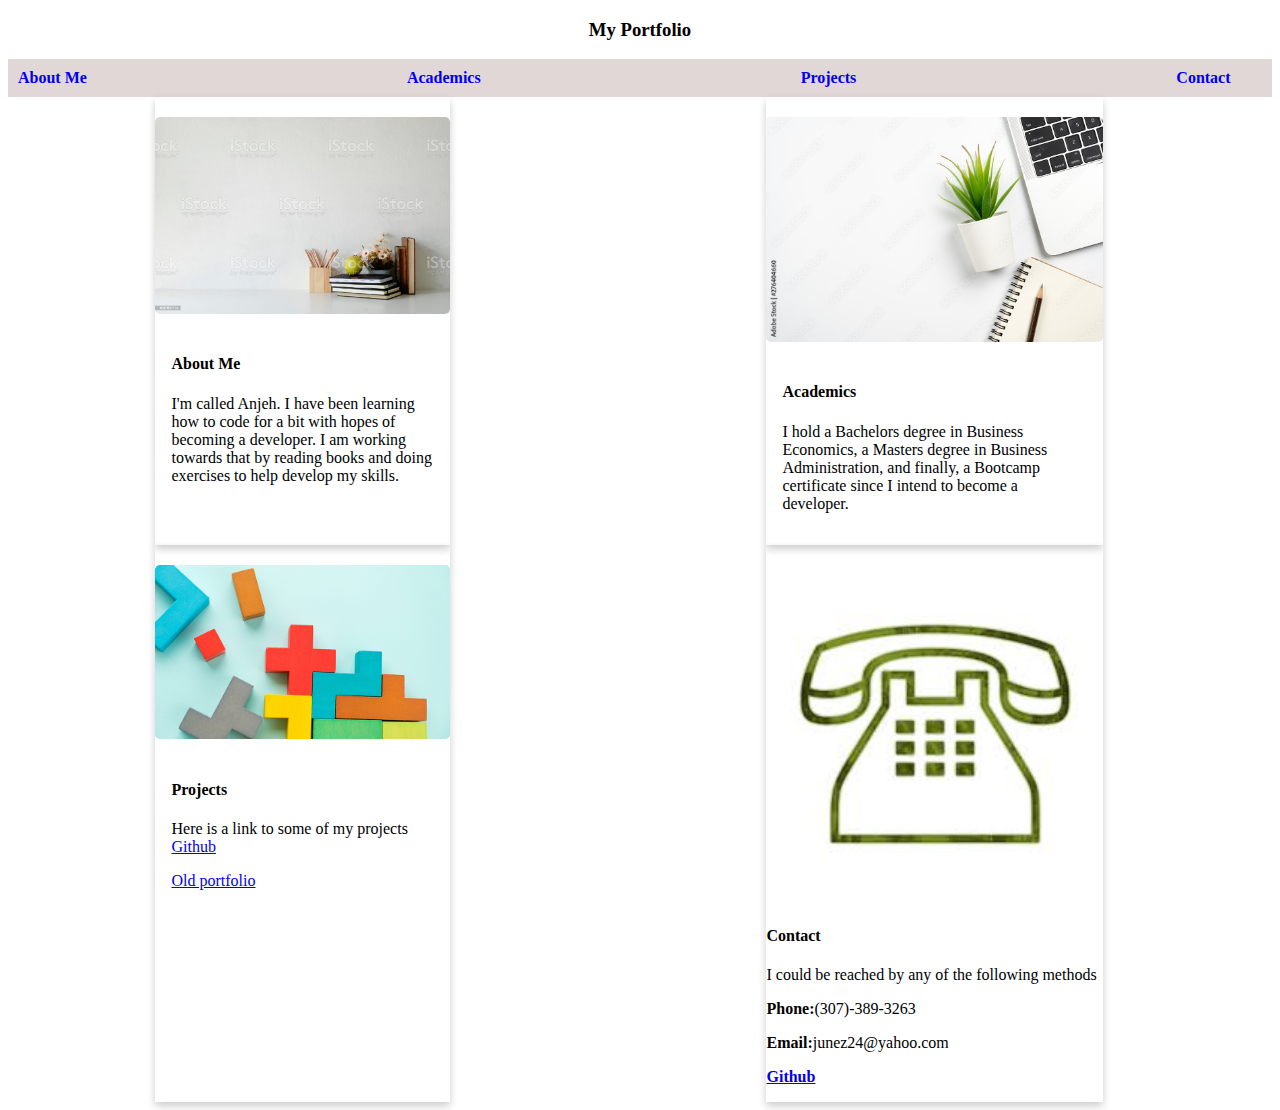
<file: index.html>
<!DOCTYPE html>
<html lang="en">
<head>
    <meta charset="UTF-8">
    <meta http-equiv="X-UA-Compatible" content="IE=edge">
    <meta name="viewport" content="width=device-width, initial-scale=1.0">
    <title>PORTFOLIO</title>
    <link rel="stylesheet" href="style.css">
</head>
<body>
    <h3 class="heading">My Portfolio</h3>
    <div id="lists">
    <ul class="alllist">
        <li><a href="#about me">About Me</a></li>
        <li><a href="#academics">Academics</a></li>
        <li><a href="#projects">Projects</a></li>
        <li><a href="#contacts">Contact</a></li>
    </ul>
    </div>

    <div class="grid-container">

    <div class="card">
        <img src="tcard1.jpg" alt="books and plants on table" style="width:100%">
        <div class="container">
          <h4><b>About Me</b></h4>
          <p id="about me">I'm called Anjeh. I have been learning how to code for a bit with hopes of becoming a developer.
            I am working towards that by reading books and doing exercises to help develop my skills.</p>
        </div>
      </div>


      <div class="card">
        <img src="tcard2.jpg" alt="books, plant, computer on table" style="width:100%">
        <div class="container">
          <h4><b>Academics</b></h4>
          <p id="academics">I hold a Bachelors degree in Business Economics, a Masters degree in Business Administration, and finally, a Bootcamp certificate since I intend to become a developer.</p>
        </div>
      </div>

      <div class="card">
        <img src="tcard3.jpg" alt="jigsaw puzzles" style="width:100%">
        <div class="container">
          <h4><b>Projects</b></h4>
          <p id="projects">Here is a link to some of my projects <a href="https://github.com/Anjeh24" target="_blank">Github</a></p>
          <p> <a href="https://anjeh24.github.io/Professional-Portfolio/" target="_blank">Old portfolio</a></p>
        </div>
      </div>

      <div class="card">
        <img src="tcard4.jpg" alt="rotary phone" style="width:100%">
        <div class="container1">
          <h4><b>Contact</b></h4>
          <p id="contacts">I could be reached by any of the following methods</p>
          <p><b>Phone:</b>(307)-389-3263</p>
          <p><b>Email:</b>junez24@yahoo.com</p>
          <p> <a href="https://github.com/Anjeh24" target="_blank"><b>Github</b></a></p>
        </div>
      </div>

    </div>


<!--<div id="paras">
        <div class="card">
            <img src="card1.jpg" style="width:25%">
          <div class="container">
    <p id="about me">I'm called Anjeh. I have been learning how to code for a bit with hopes of becoming a developer.
        I am working towards that by reading books and doing exercises to help develop my skills.</p>
          </div>
       </div>
   <!--- <p id="academics">I hold a Bachelors degree in Business Economics, a Masters degree in Business Administration, and finally, a Bootcamp certificate since I intend to become a developer.</p> 
    <p id="projects">Here is a link to some of my projects <a>Github</a></p>
    <p id="contacts">Insert form here</p>
   <div>
</body>
</html>
</file>
<file: style.css>
h3.heading {
    text-align: center;
}


ul {
    list-style-type: none;
    margin: 0;
    padding: 0;
    overflow: hidden;
    background-color: rgb(226, 215, 215);
  }
  
li {
    float: left;
    border-right: 300px solid rgb(226, 215, 215);
   
}

li a {
    display: block;
    padding: 10px;
    text-decoration: none;
    font-weight: bold;
    text-align: center;
}

li:last-child {
    border-right: none;
}

.card {
    box-shadow: 0 4px 8px 0 rgba(0,0,0,0.2);
    transition: 0.2s;
    width: 50%;
    margin-left: 25%;
}

.container {
    padding: 16px 16px;
}

img {
    margin-top: 20px;
   border-radius: 5px;
  
}



.card2 {
    box-shadow: 0 4px 8px 0 rgba(0,0,0,0.2);
    transition: 0.2s;
    width: 50%;
    
   
}

* {
    box-sizing: border-box;
}

.column {
    float: left;
    width: 50%;
    padding: 10px;
    column-gap: 30px;
}

.row:after {
    display:table;
    clear: both;
}

#paddx1 {
  padding-right: 5%;
  padding-left: 20%
}

#paddx2 {
    padding-right: 5%;
    padding-left: 20%;
    
}

.card3 {
    box-shadow: 0 4px 8px 0 rgba(0,0,0,0.2);
    transition: 0.2s;
    width: 50%;
    
    
   
}

.grid-container {
    display: grid;
    grid-template-columns: auto auto;
}

/*.column2 {
    float: right;
    width: 50%;
    padding: 10px;
    

}


/*div#lists li a {
    padding: 10px;
    text-decoration: none;
    font-weight: bold;
    display: block;
    color: black;
    background-color: rgb(136, 226, 248);
    width: 1325%;
    overflow: hidden;

}
div#lists li a:hover {
  color: rgb(2, 15, 19);
  background-color: azure;
}

ul {
    list-style-type: none;
    margin: 0;
    padding: 0;
    background-color: rgb(136, 226, 248);
    
}
li {
    display: inline;
    float: left;
    background-color: rgb(136, 226, 248);
    border-right: 10px solid white;
}
li:last-child {
    border-right: none;
}

p {
    text-align: center;
}*/

body {
    background-image: url('https://www.jncreative.com/wp-content/uploads/2013/09/web-design-portfolio-background.jpg');
}

div#paras {
    margin: 10px;
}
</file>
